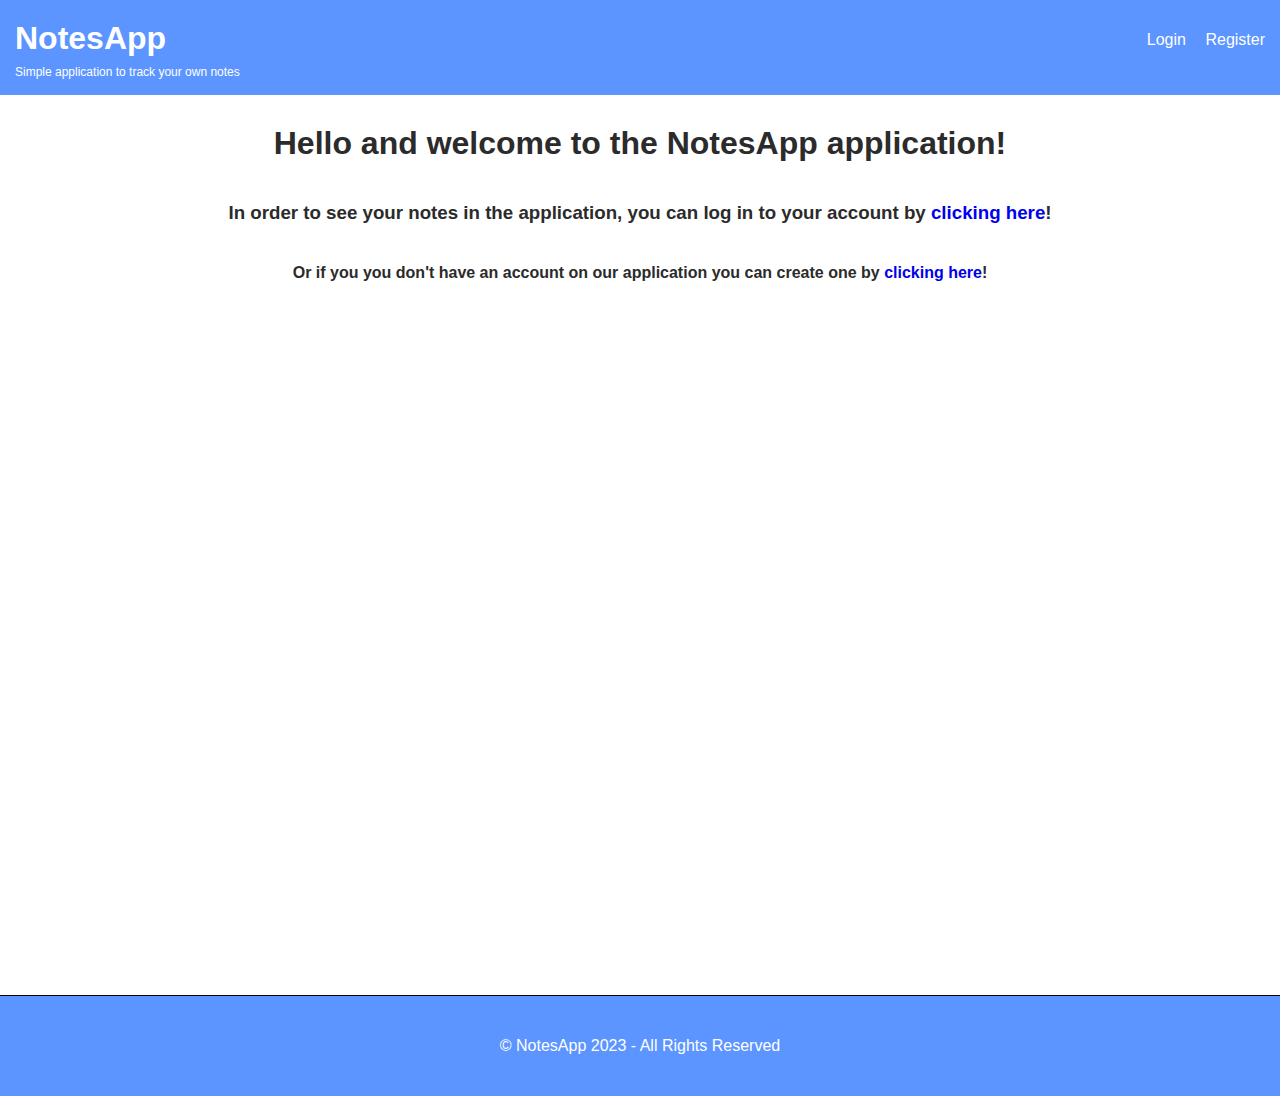
<file: NotesApp-FrontEnd/index.html>
<!DOCTYPE html>
<html lang="en">
  <head>
    <meta charset="UTF-8" />
    <meta http-equiv="X-UA-Compatible" content="IE=edge" />
    <meta name="viewport" content="width=device-width, initial-scale=1.0" />
    <link rel="stylesheet" href="styles/base.css" />
    <link rel="stylesheet" href="styles/index.css" />
    <title>NotesApp</title>
  </head>
  <body>
    <header>
      <nav class="header-navigation">
        <div class="header-heading">
          <h1>NotesApp</h1>
          <span>Simple application to track your own notes</span>
        </div>
        <ul class="authentication-links">
          <li class="authentication-link">
            <a href="login.html">Login</a>
          </li>
          <li class="authentication-link">
            <a href="register.html">Register</a>
          </li>
        </ul>
      </nav>
    </header>
    <main>
      <section class="not-logged-in-section">
        <h1 class="main-section-heading">
          Hello and welcome to the NotesApp application!
        </h1>
        <h3>
          In order to see your notes in the application, you can log in to your
          account by <a href="login.html">clicking here</a>!
        </h3>
        <h4>
          Or if you you don't have an account on our application you can create
          one by <a href="register.html">clicking here</a>!
        </h4>
      </section>
      <section class="logged-in-section hidden"></section>
    </main>
    <footer>
      <p>&copy; NotesApp 2023 - All Rights Reserved</p>
    </footer>
    <script src="js/index.js"></script>
  </body>
</html>
</file>
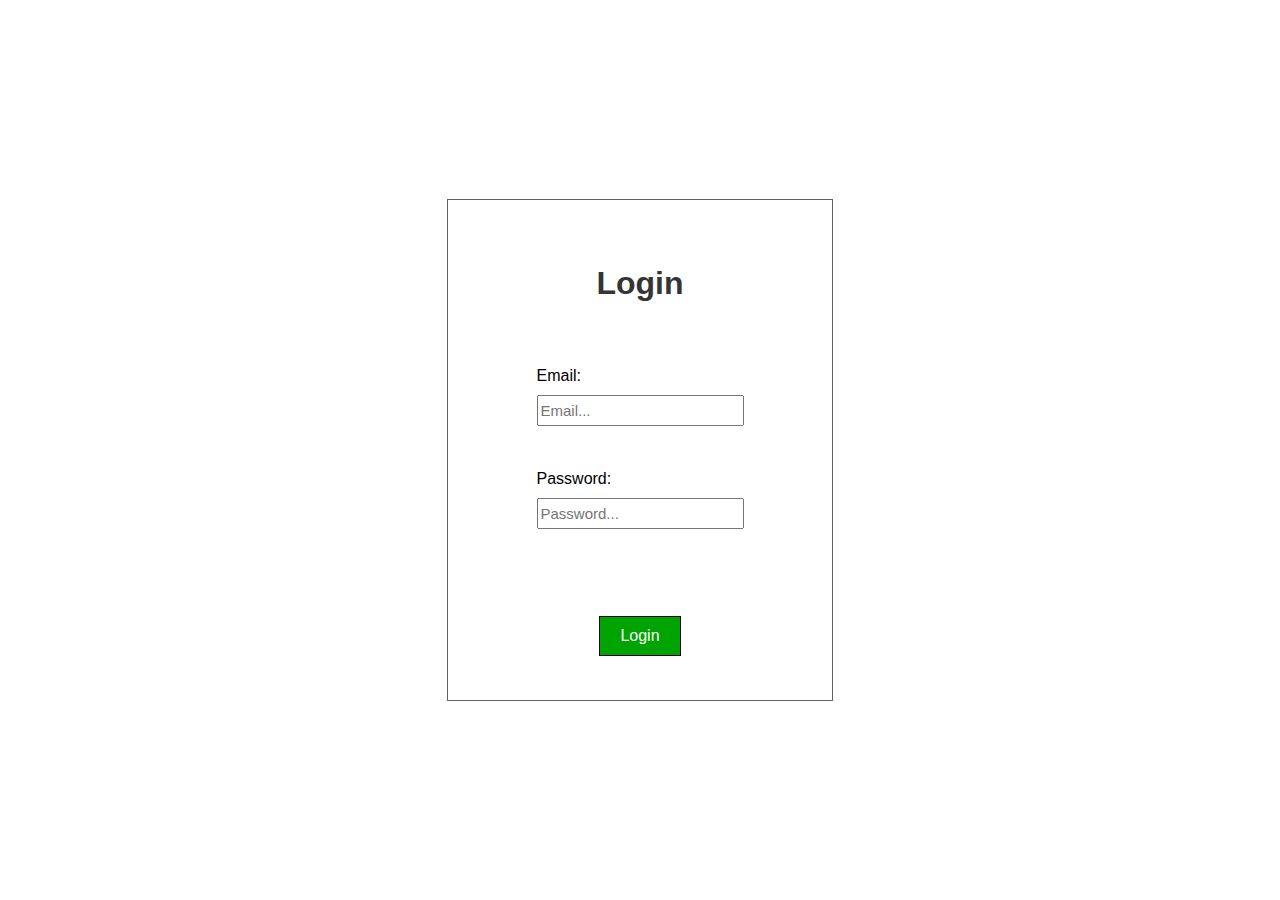
<file: NotesApp-FrontEnd/login.html>
<!DOCTYPE html>
<html lang="en">
  <head>
    <meta charset="UTF-8" />
    <meta http-equiv="X-UA-Compatible" content="IE=edge" />
    <meta name="viewport" content="width=device-width, initial-scale=1.0" />
    <link rel="stylesheet" href="styles/base.css" />
    <link rel="stylesheet" href="styles/login.css" />
    <title>NotesApp</title>
  </head>
  <body>
    <form class="login-form">
      <h1>Login</h1>
      <div class="form-email-container">
        <label for="email">Email:</label>
        <input id="email" type="email" placeholder="Email..." />
      </div>
      <div class="form-password-container">
        <label for="password">Password:</label>
        <input id="password" type="password" placeholder="Password..." />
      </div>
      <div class="errors-container">

      </div>
      <button class="btn-submit">Login</button>
      <script src="js/login.js"></script>
  </body>
</html>
</file>
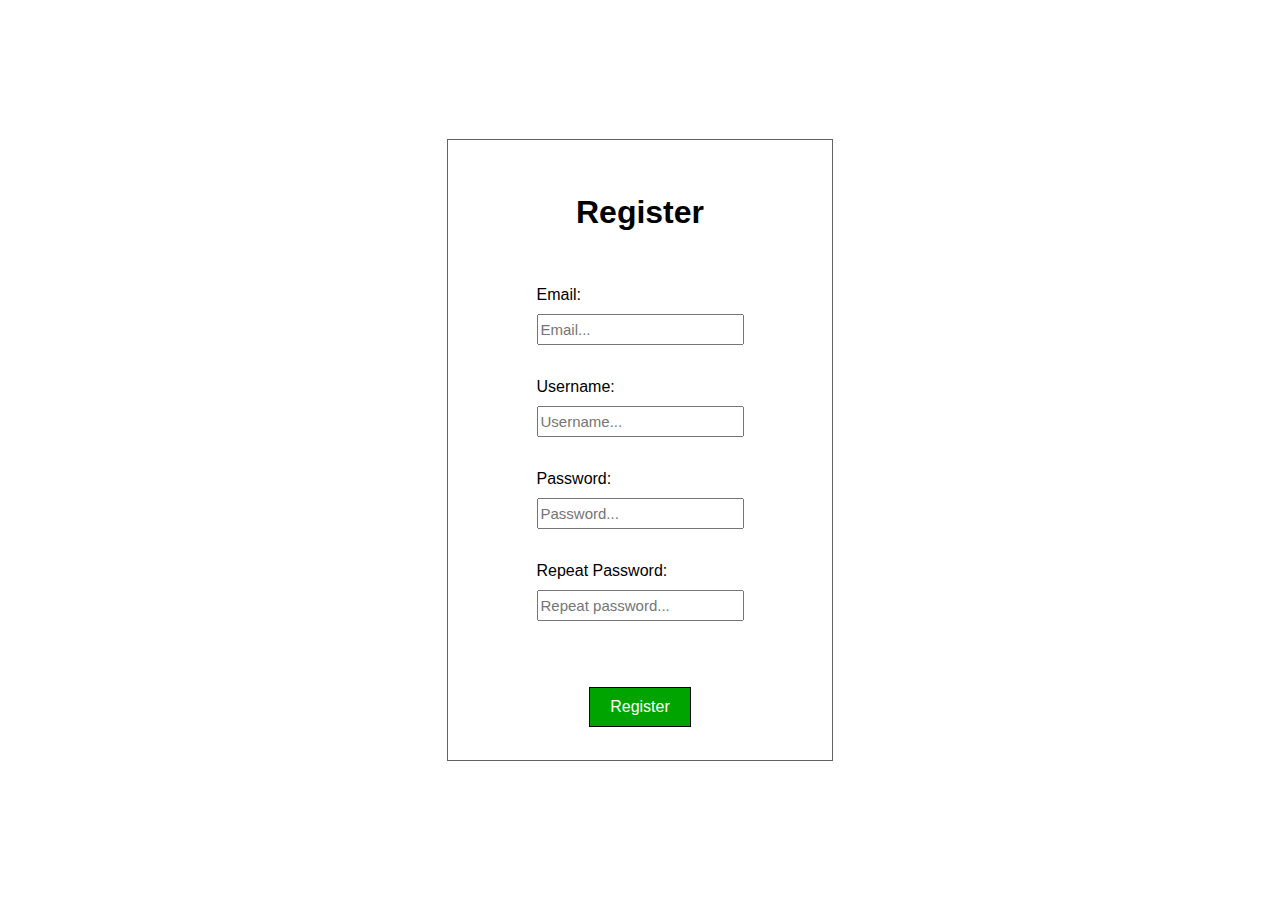
<file: NotesApp-FrontEnd/register.html>
<!DOCTYPE html>
<html lang="en">
  <head>
    <meta charset="UTF-8" />
    <meta http-equiv="X-UA-Compatible" content="IE=edge" />
    <meta name="viewport" content="width=device-width, initial-scale=1.0" />
    <link rel="stylesheet" href="styles/base.css" />
    <link rel="stylesheet" href="styles/register.css" />
    <title>NotesApp</title>
  </head>
  <body>
    <form class="register-form">
      <h1>Register</h1>
      <div class="form-email-container">
        <label for="email">Email:</label>
        <input id="email" type="email" name="email" placeholder="Email..." />
      </div>
      <div class="form-username-container">
        <label for="username">Username:</label>
        <input
          id="username"
          type="username"
          name="username"
          placeholder="Username..."
        />
      </div>
      <div class="form-password-container">
        <label for="password">Password:</label>
        <input
          id="password"
          type="password"
          name="password"
          placeholder="Password..."
        />
      </div>
      <div class="form-password-repeat-container">
        <label for="password-repeat">Repeat Password:</label>
        <input
          id="password-repeat"
          type="password"
          name="password-repeat"
          placeholder="Repeat password..."
        />
      </div>
      <div class="errors-containter"></div>
      <button class="registerBtn">Register</button>
    </form>
    <script src="js/register.js"></script>
  </body>
</html>
</file>
<file: NotesApp-FrontEnd/styles/base.css>
html{
    font-family: Verdana, Geneva, Tahoma, sans-serif;
}

body{
    margin:0;
}

.error{
    text-align: center;
    display: block;
    color: red;
}
</file>
<file: NotesApp-FrontEnd/styles/index.css>
.header-heading{
    width: 20%;
}

.header-heading span{
  font-size: 12px;
}

.header-heading h1{
    margin-bottom: 5px;
    margin-top: 5px;
}

.header-navigation{
    padding: 15px;
    display: flex;
    flex-direction: row;
    justify-content: space-between;
    background-color: rgb(92, 149, 255);
    color: white;
}

.authentication-link a:nth-child(1){
    list-style-type: none;
    display: inline-block;
    margin-left: 15px;
}

.authentication-link a{
    text-decoration: none;
    color: white;
}

.authentication-link{
    list-style-type: none;
    display: inline-block;
}

.logoutBtn{
    all: unset;
    color: white;
    margin-left: 15px;
}

.not-logged-in-section,.logged-in-section{
    display: flex;
    flex-direction: column;
    align-items: center;
}

.logged-in-section h1,.not-logged-in-section h1,.not-logged-in-section h3,.not-logged-in-section h4{
    font-weight: 600;
    color: rgb(43, 43, 43);
}

.logged-in-section h1,.not-logged-in-section h1{
    margin-top: 30px;
}

.not-logged-in-section a{
    text-decoration: none;
}

.logged-in-section{
    padding: 50px;
}

.hidden{
    display: none;
}

.note-container{
    border: 1px rgb(151, 151, 151) solid;
    display: inline-flex;
    flex-direction: column;
    align-items: center;
    width: 25%;
}

.note-container:nth-child(1){
    justify-content: space-evenly;
}

.note-container:nth-child(1) *{
    font-weight: bold;
    font-size: 20px;
}

.note-container:hover{
background-color: rgb(240, 240, 240);
}

.notes-section{ 
    display: flex;
    flex-direction: row;
    column-gap: 50px;
    row-gap: 50px;
    flex-wrap: wrap;
    justify-content: center;
    width: 100%;
}

.sidebar{
float: left;
background-color: rgb(247, 247, 247);
width: 25%;
height: 100%;
border-right:1px solid rgb(81, 81, 81);
}

main{
    min-height: 100%;
}

.sidebar-form{
    height: 100%;
    display: flex;
    flex-direction: column;
    justify-content: space-evenly;
    align-items: center;
}

.addBtn{
    all: unset;
    background-color: rgb(0, 164, 0);
    color: white;
    border: 1px solid black;
    padding: 10px 20px;
}

.editBtn{
    all: unset;
    background-color: rgb(255, 145, 0);
    color: white;
    border: 1px solid black;
    padding: 10px 20px;
    display: inline-block!important;
}

.deleteBtn{
    all: unset;
    background-color: rgb(255, 0, 0);
    color: white;
    border: 1px solid black;
    padding: 10px 20px;
    display: inline-block;
}

.editBtn:hover,.deleteBtn:hover,.addBtn:hover{
    box-shadow: 0px 0px 8px 0px #000000;
}

.btnsContainer{
    width: 100%;
    display: flex;
    flex-direction: row;
    column-gap: 10px;
    justify-content: space-evenly;
}

footer{
    height: 100px;
    width: 100%;
    background-color: rgb(92, 149, 255);
    border-top: 1px solid rgb(0, 0, 0);
    display: flex;
    justify-content: center;
    align-items: center;
}

footer > p{
margin: 0;
color: white;
}

html,
body{
    height: 100vh;
}
</file>
<file: NotesApp-FrontEnd/styles/login.css>
.login-form{
    border: 1px solid rgb(98, 98, 98);
    width: 30%;
    height: 500px;
    margin:0;
    position: absolute;
    transform: translate(-50%,-50%);
    top: 50%;
    left: 50%;
    display: flex;
    flex-direction: column;
    align-items: center;
    justify-content: space-evenly;
}

.login-form > h1{
    color: rgb(53, 53, 53);
}

#email,#password{
    margin-top: 10px;
}

.form-email-container > label,.form-email-container > input{
    display: block;
}

.form-password-container > label,.form-password-container > input{
    display: block;
}

.form-password-container > input,.form-email-container > input{
    height: 25px;
    font-size: 15px;
}

.btn-submit{
    all: unset;
    background-color: rgb(0, 164, 0);
    color: white;
    border: 1px solid black;
    padding: 10px 20px;
}

.errors-container{
    display: flex;
    flex-direction: column;
    row-gap: 10px;
}
</file>
<file: NotesApp-FrontEnd/styles/register.css>
.register-form{
    border: 1px solid rgb(98, 98, 98);
    width: 30%;
    height: 620px;
    margin:0;
    position: absolute;
    transform: translate(-50%,-50%);
    top: 50%;
    left: 50%;
    display: flex;
    flex-direction: column;
    align-items: center;
    justify-content: space-evenly;
}

.register-form input{
    height: 25px;
    font-size: 15px;
    margin-top: 10px;
}

.register-form input,.register-form label{
    display: block;
}

.registerBtn{
    all: unset;
    background-color: rgb(0, 164, 0);
    color: white;
    border: 1px solid black;
    padding: 10px 20px;
}
</file>
